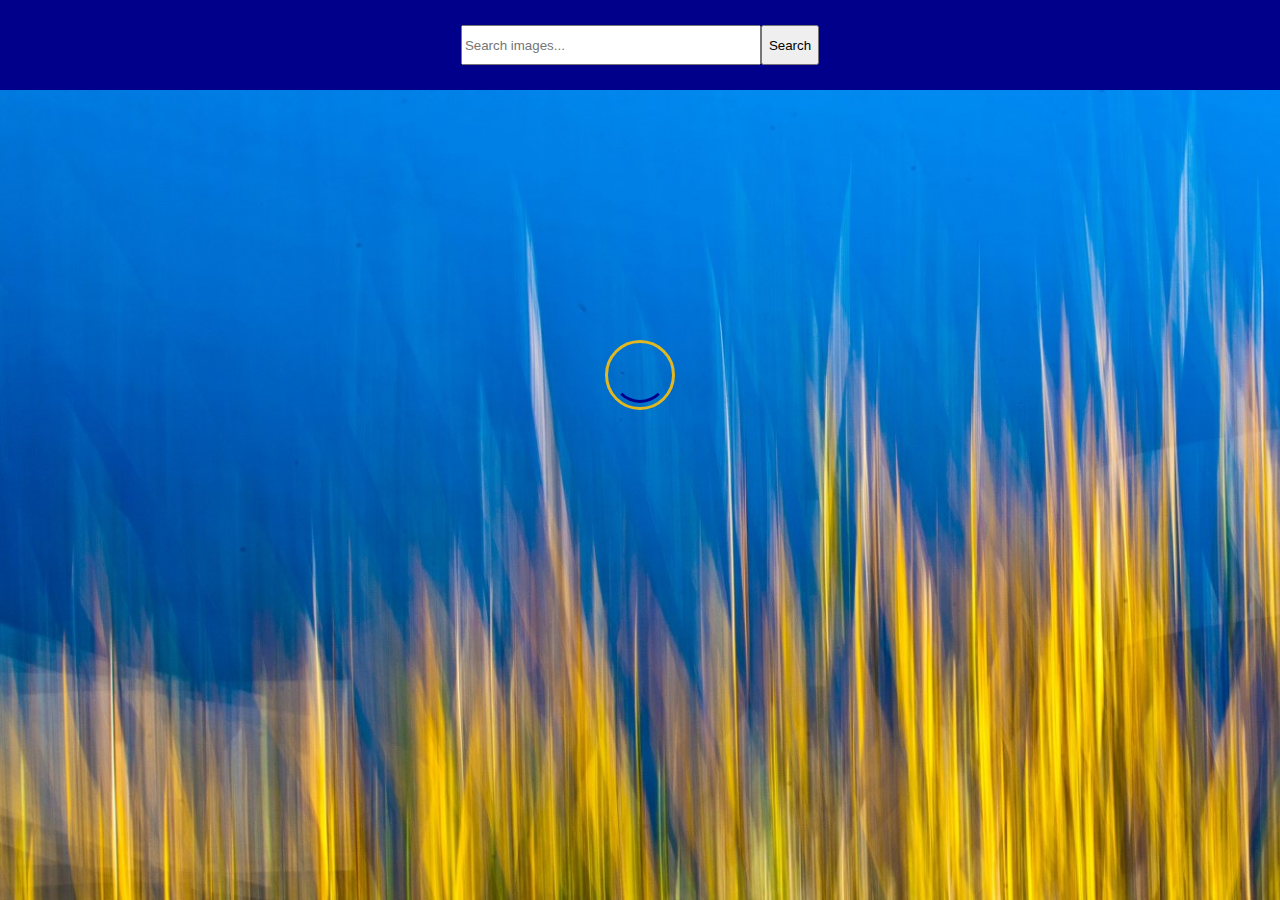
<file: src/index.html>
<meta charset="UTF-8" />
    <meta http-equiv="X-UA-Compatible" content="IE=edge" />
    <meta name="viewport" content="width=device-width, initial-scale=1.0" />
    <link rel="icon" href="./public/favicon.svg" type="image/svg+xml" />
    <title>Image search</title>
    <link rel="stylesheet" href="./css/index.css" />
  </head>
  <body>
    <form class="search-form" id="search-form">
      <input
        type="text"
        name="searchQuery"
        autocomplete="off"
        placeholder="Search images..."
        />
      <button class ="submit-btn" type="submit">Search</button>
    </form>
    <div class="container">
    <div class="gallery"></div>
    <button type="button" class="load-more hidden">Load more</button>
    <div class="loader"></div>
    </div>
    <script src="index.js" type="module"></script>
  </body>
</html>
</file>
<file: src/css/index.css>
@import './styles.css';
@import './reset.css';
</file>
